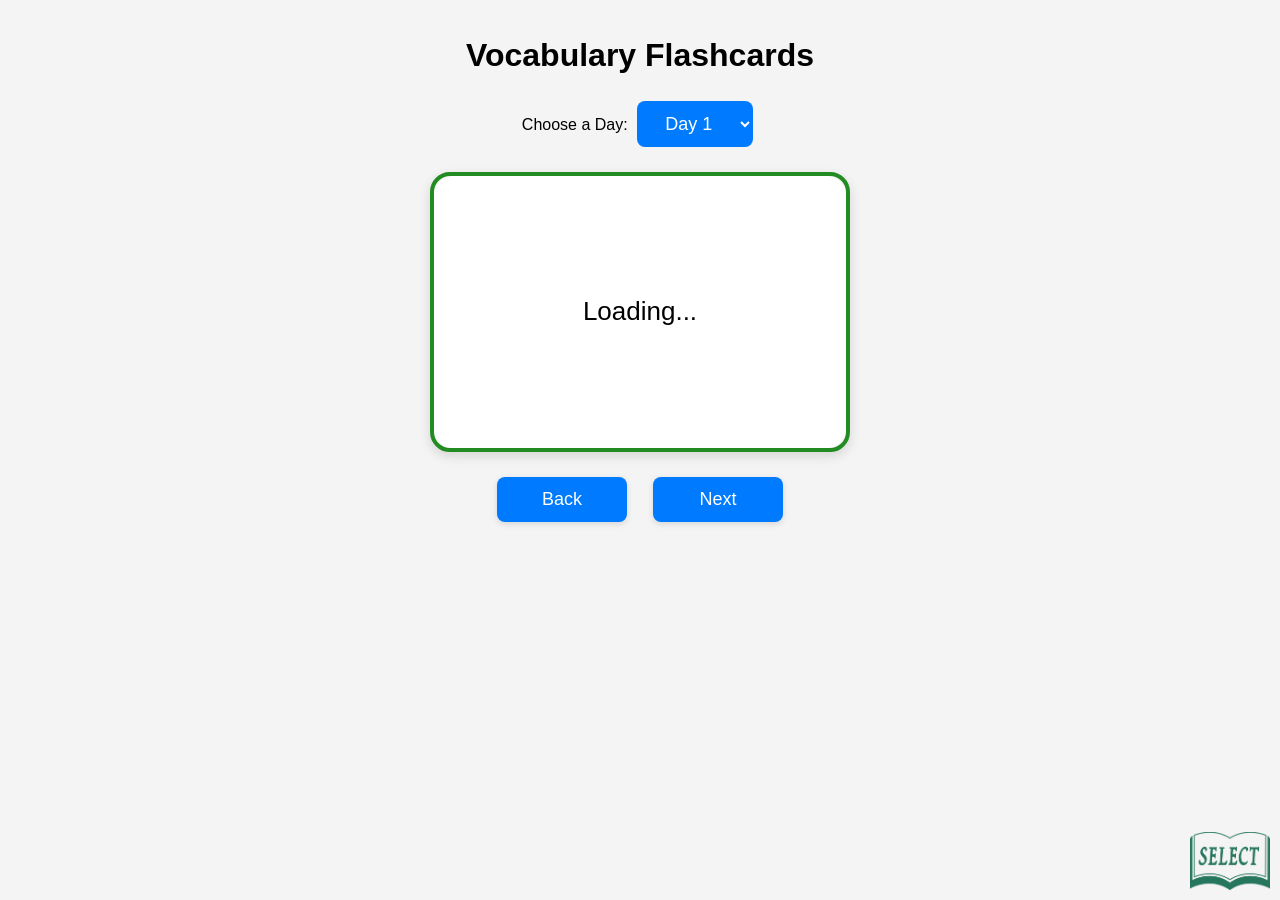
<file: index.html>
<!DOCTYPE html>
<html lang="en">
<head>
  <meta charset="UTF-8" />
  <meta name="viewport" content="width=device-width, initial-scale=1.0"/>
  <title>Vocabulary Flashcards</title>
  <style>
    body {
      font-family: Arial, sans-serif;
      padding: 16px;
      text-align: center;
      background-color: #f4f4f4;
      margin: 0;
    }
    #controls {
      margin-bottom: 20px;
    }
    select, button {
      font-size: 18px;
      padding: 12px 24px;
      margin: 5px;
      border: none;
      border-radius: 8px;
      background-color: #007BFF;
      color: white;
      cursor: pointer;
      user-select: none;
    }
    button:hover, select:hover {
      background-color: #0056b3;
    }
    .card-container {
      perspective: 1000px;
      width: 95%;
      max-width: 420px;
      margin: 20px auto;
    }
    .flashcard {
      width: 100%;
      height: 280px;
      position: relative;
      border: 4px solid forestgreen;
      border-radius: 20px;
      background-color: transparent;
      box-sizing: border-box;
      transition: box-shadow 0.3s;
      box-shadow: 0 4px 12px rgba(0,0,0,0.13);
      cursor: pointer;
    }
    .flashcard-inner {
      width: 100%;
      height: 100%;
      position: relative;
      transform-style: preserve-3d;
      transition: transform 0.6s;
      border-radius: 20px;
    }
    .flashcard.flipped .flashcard-inner {
      transform: rotateY(180deg);
    }
    .card-face {
      position: absolute;
      width: 100%;
      height: 100%;
      display: flex;
      align-items: center;
      justify-content: center;
      font-size: 26px;
      padding: 20px;
      border-radius: 20px;
      box-sizing: border-box;
      background-color: white;
      backface-visibility: hidden;
      -webkit-backface-visibility: hidden;
      word-break: break-word;
    }
    .front {
      /* No transform, front face */
    }
    .back {
      background-color: #e9f5ff;
      transform: rotateY(180deg);
    }
    .buttons {
      margin-top: 14px;
      display: flex;
      justify-content: center;
      gap: 16px;
    }
    .buttons button {
      min-width: 130px;
      box-shadow: 0 2px 6px rgba(0, 0, 0, 0.13);
      transition: background-color 0.3s ease;
    }
    @media (max-width: 600px) {
      .card-container { max-width: 98vw; }
      .flashcard { height: 220px; }
      .card-face { font-size: 20px; }
    }
    #logo {
      position: fixed;
      bottom: 10px;
      right: 10px;
      width: 80px;
      height: auto;
      opacity: 0.9;
      z-index: 1000;
    }
  </style>
</head>
<body>
  <h1>Vocabulary Flashcards</h1>
  <div id="controls">
    <label for="daySelect">Choose a Day:</label>
    <select id="daySelect">
      <option value="day1">Day 1</option>
      <option value="day2">Day 2</option>
    </select>
  </div>
  <div class="card-container">
    <div class="flashcard" id="flashcard">
      <div class="flashcard-inner">
        <div class="card-face front" id="card-front">Loading...</div>
        <div class="card-face back" id="card-back"></div>
      </div>
    </div>
  </div>
  <div class="buttons">
    <button id="prevBtn">Back</button>
    <button id="nextBtn">Next</button>
  </div>
  <img src="logo.png" alt="Logo" id="logo">
  <script>

    const urls = {
-  day1: "https://docs.google.com/spreadsheets/d/e/2PACX-1vSm6VvHmCWfFh3Av-KM6IvuqcD_UdhNEq6-p_OE3V2e3BHs7boOoRb20Xq73isuU7eyvlqfl9SHNbMv/pub?gid=0&single=true&output=csv",
+  day1: "https://docs.google.com/spreadsheets/d/e/2PACX-1vSCTrCpXAGkPD05zFs9VCgiSG20kYGXQk4LBhgpgfUDfLkW292go_Oofva97vL0Jn8FZZXt6X2J8-SP/pub?output=csv",
   day2: "https://…day2‐url…"
 };

    let data = [];
    let currentIndex = 0;
    let showingFront = true;

    const daySelect = document.getElementById("daySelect");
    const flashcard = document.getElementById("flashcard");
    const cardInner = flashcard.querySelector('.flashcard-inner');
    const cardFront = document.getElementById("card-front");
    const cardBack = document.getElementById("card-back");
    const prevBtn = document.getElementById("prevBtn");
    const nextBtn = document.getElementById("nextBtn");

    async function loadCSV(url) {
      cardFront.textContent = "Loading...";
      cardBack.textContent = "";
      try {
        const response = await fetch(url);
        const text = await response.text();
        const rows = text.trim().split("\n").slice(1);
        data = rows.map(row => {
          const [word, definition] = row.split(",");
          return [word?.trim(), definition?.trim()];
        });
        currentIndex = 0;
        showingFront = true;
        flashcard.classList.remove("flipped");
        displayCard();
      } catch (err) {
        cardFront.textContent = "Error loading flashcards.";
        cardBack.textContent = "";
      }
    }

    function displayCard() {
      if (!data[currentIndex]) return;
      const [word, definition] = data[currentIndex];
      cardFront.textContent = word;
      cardBack.textContent = definition;
    }

    flashcard.addEventListener("click", function (e) {
      if (e.target.closest('.buttons')) return;
      showingFront = !showingFront;
      flashcard.classList.toggle("flipped");
    });

    prevBtn.addEventListener("click", function () {
      if (data.length === 0) return;
      currentIndex = (currentIndex - 1 + data.length) % data.length;
      displayCard();
    });

    nextBtn.addEventListener("click", function () {
      if (data.length === 0) return;
      currentIndex = (currentIndex + 1) % data.length;
      displayCard();
    });

    daySelect.addEventListener("change", function () {
      loadCSV(urls[daySelect.value]);
    });

    window.onload = function () {
      daySelect.value = "day1";
      loadCSV(urls.day1);
    };
  </script>
</body>
</html>
</file>
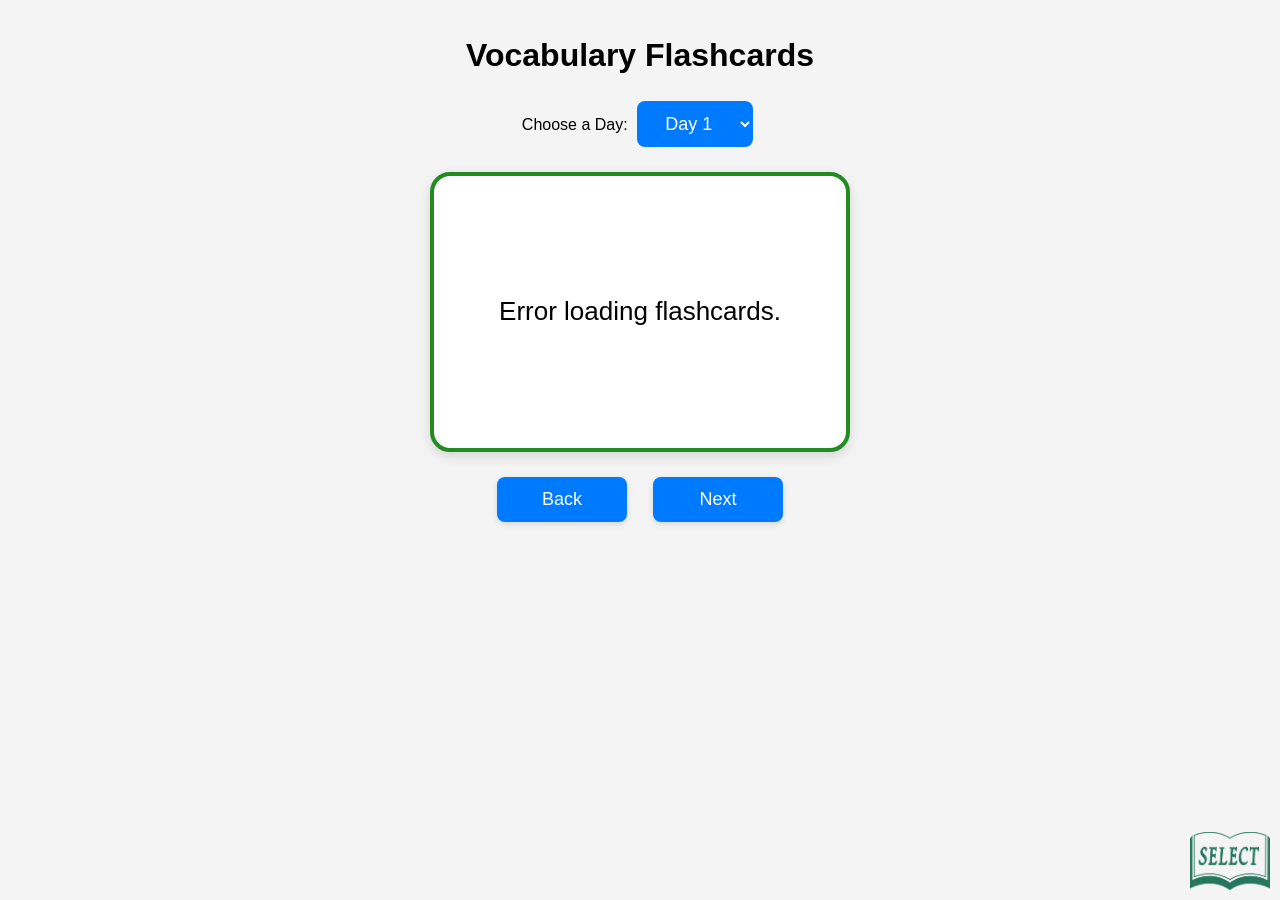
<file: index_with_logo.html>
<!DOCTYPE html>
<html lang="en">
<head>
  <meta charset="UTF-8" />
  <meta name="viewport" content="width=device-width, initial-scale=1.0"/>
  <title>Vocabulary Flashcards</title>
  <style>
    body {
      font-family: Arial, sans-serif;
      padding: 16px;
      text-align: center;
      background-color: #f4f4f4;
      margin: 0;
    }
    #controls {
      margin-bottom: 20px;
    }
    select, button {
      font-size: 18px;
      padding: 12px 24px;
      margin: 5px;
      border: none;
      border-radius: 8px;
      background-color: #007BFF;
      color: white;
      cursor: pointer;
      user-select: none;
    }
    button:hover, select:hover {
      background-color: #0056b3;
    }
    .card-container {
      perspective: 1000px;
      width: 95%;
      max-width: 420px;
      margin: 20px auto;
    }
    .flashcard {
      width: 100%;
      height: 280px;
      position: relative;
      border: 4px solid forestgreen;
      border-radius: 20px;
      background-color: transparent;
      box-sizing: border-box;
      transition: box-shadow 0.3s;
      box-shadow: 0 4px 12px rgba(0,0,0,0.13);
      cursor: pointer;
    }
    .flashcard-inner {
      width: 100%;
      height: 100%;
      position: relative;
      transform-style: preserve-3d;
      transition: transform 0.6s;
      border-radius: 20px;
    }
    .flashcard.flipped .flashcard-inner {
      transform: rotateY(180deg);
    }
    .card-face {
      position: absolute;
      width: 100%;
      height: 100%;
      display: flex;
      align-items: center;
      justify-content: center;
      font-size: 26px;
      padding: 20px;
      border-radius: 20px;
      box-sizing: border-box;
      background-color: white;
      backface-visibility: hidden;
      -webkit-backface-visibility: hidden;
      word-break: break-word;
    }
    .front {
      /* No transform, front face */
    }
    .back {
      background-color: #e9f5ff;
      transform: rotateY(180deg);
    }
    .buttons {
      margin-top: 14px;
      display: flex;
      justify-content: center;
      gap: 16px;
    }
    .buttons button {
      min-width: 130px;
      box-shadow: 0 2px 6px rgba(0, 0, 0, 0.13);
      transition: background-color 0.3s ease;
    }
    @media (max-width: 600px) {
      .card-container { max-width: 98vw; }
      .flashcard { height: 220px; }
      .card-face { font-size: 20px; }
    }
    #logo {
      position: fixed;
      bottom: 10px;
      right: 10px;
      width: 80px;
      height: auto;
      opacity: 0.9;
      z-index: 1000;
    }
  </style>
</head>
<body>
  <h1>Vocabulary Flashcards</h1>
  <div id="controls">
    <label for="daySelect">Choose a Day:</label>
    <select id="daySelect">
      <option value="day1">Day 1</option>
      <option value="day2">Day 2</option>
    </select>
  </div>
  <div class="card-container">
    <div class="flashcard" id="flashcard">
      <div class="flashcard-inner">
        <div class="card-face front" id="card-front">Loading...</div>
        <div class="card-face back" id="card-back"></div>
      </div>
    </div>
  </div>
  <div class="buttons">
    <button id="prevBtn">Back</button>
    <button id="nextBtn">Next</button>
  </div>
  <img src="logo.png" alt="Logo" id="logo">
  <script>
    const urls = {
      day1: "https://docs.google.com/spreadsheets/d/e/2PACX-1vSm6VvHmCWfFh3Av-KM6IvuqcD_UdhNEq6-p_OE3V2e3BHs7boOoRb20Xq73isuU7eyvlqfl9SHNbMv/pub?gid=0&single=true&output=csv",
      day2: "https://docs.google.com/spreadsheets/d/e/2PACX-1vSm6VvHmCWfFh3Av-KM6IvuqcD_UdhNEq6-p_OE3V2e3BHs7boOoRb20Xq73isuU7eyvlqfl9SHNbMv/pub?gid=761404854&single=true&output=csv"
    };
    let data = [];
    let currentIndex = 0;
    let showingFront = true;

    const daySelect = document.getElementById("daySelect");
    const flashcard = document.getElementById("flashcard");
    const cardInner = flashcard.querySelector('.flashcard-inner');
    const cardFront = document.getElementById("card-front");
    const cardBack = document.getElementById("card-back");
    const prevBtn = document.getElementById("prevBtn");
    const nextBtn = document.getElementById("nextBtn");

    async function loadCSV(url) {
      cardFront.textContent = "Loading...";
      cardBack.textContent = "";
      try {
        const response = await fetch(url);
        const text = await response.text();
        const rows = text.trim().split("\n").slice(1);
        data = rows.map(row => {
          const [word, definition] = row.split(",");
          return [word?.trim(), definition?.trim()];
        });
        currentIndex = 0;
        showingFront = true;
        flashcard.classList.remove("flipped");
        displayCard();
      } catch (err) {
        cardFront.textContent = "Error loading flashcards.";
        cardBack.textContent = "";
      }
    }

    function displayCard() {
      if (!data[currentIndex]) return;
      const [word, definition] = data[currentIndex];
      cardFront.textContent = word;
      cardBack.textContent = definition;
    }

    flashcard.addEventListener("click", function (e) {
      if (e.target.closest('.buttons')) return;
      showingFront = !showingFront;
      flashcard.classList.toggle("flipped");
    });

    prevBtn.addEventListener("click", function () {
      if (data.length === 0) return;
      currentIndex = (currentIndex - 1 + data.length) % data.length;
      displayCard();
    });

    nextBtn.addEventListener("click", function () {
      if (data.length === 0) return;
      currentIndex = (currentIndex + 1) % data.length;
      displayCard();
    });

    daySelect.addEventListener("change", function () {
      loadCSV(urls[daySelect.value]);
    });

    window.onload = function () {
      daySelect.value = "day1";
      loadCSV(urls.day1);
    };
  </script>
</body>
</html>
</file>
